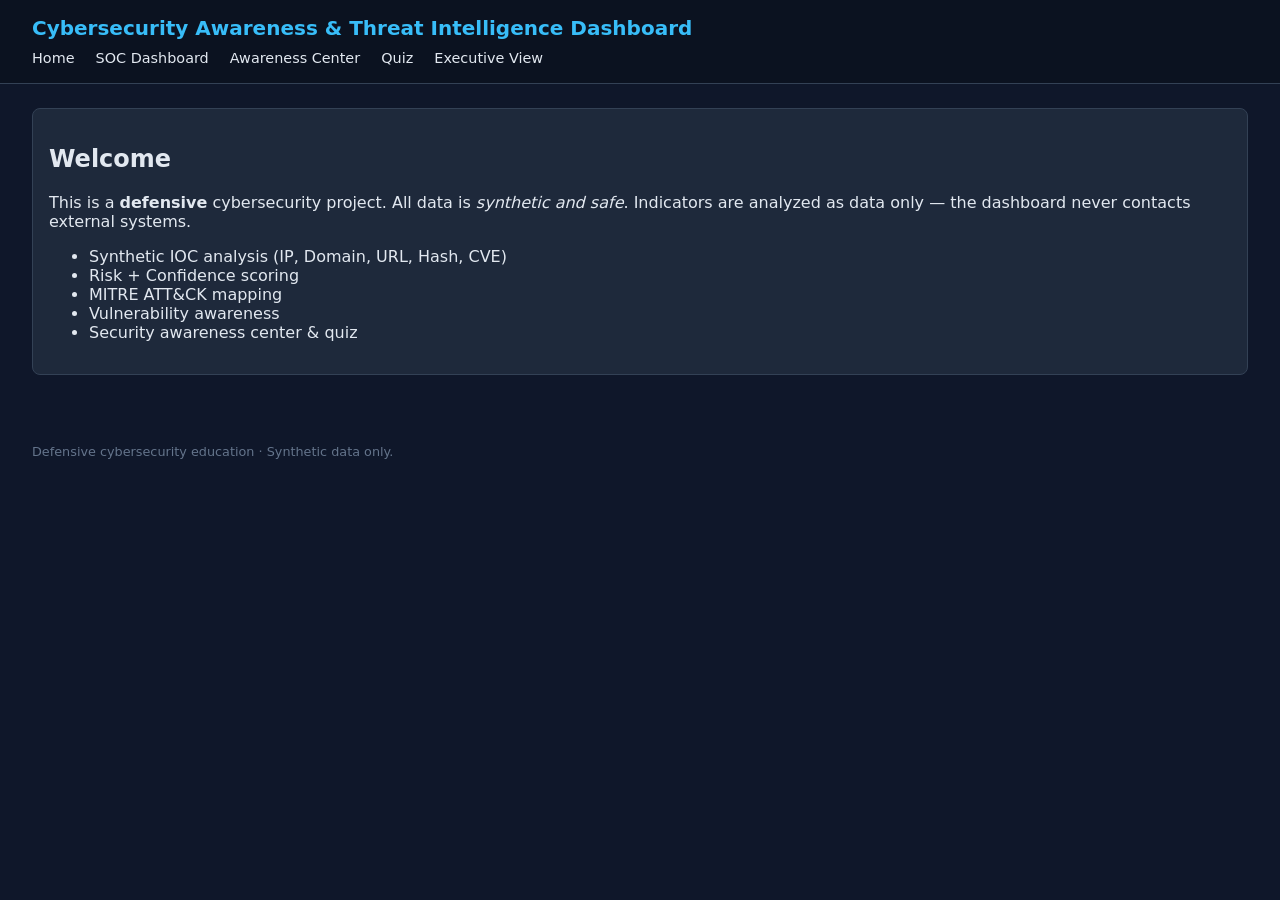
<file: frontend/index.html>
<!DOCTYPE html>
<html lang="en">
<head>
<meta charset="utf-8"/>
<title>Cybersecurity Awareness & Threat Intelligence Dashboard</title>
<link rel="stylesheet" href="css/style.css"/>
</head>
<body>
<header>
  <h1>Cybersecurity Awareness &amp; Threat Intelligence Dashboard</h1>
  <nav>
    <a href="index.html">Home</a>
    <a href="threat-dashboard.html">SOC Dashboard</a>
    <a href="awareness.html">Awareness Center</a>
    <a href="quiz.html">Quiz</a>
    <a href="executive.html">Executive View</a>
  </nav>
</header>
<main>
  <section class="card">
    <h2>Welcome</h2>
    <p>This is a <strong>defensive</strong> cybersecurity project. All data is
    <em>synthetic and safe</em>. Indicators are analyzed as data only — the
    dashboard never contacts external systems.</p>
    <ul>
      <li>Synthetic IOC analysis (IP, Domain, URL, Hash, CVE)</li>
      <li>Risk + Confidence scoring</li>
      <li>MITRE ATT&amp;CK mapping</li>
      <li>Vulnerability awareness</li>
      <li>Security awareness center &amp; quiz</li>
    </ul>
  </section>
</main>
<footer><p>Defensive cybersecurity education · Synthetic data only.</p></footer>
</body>
</html>
</file>
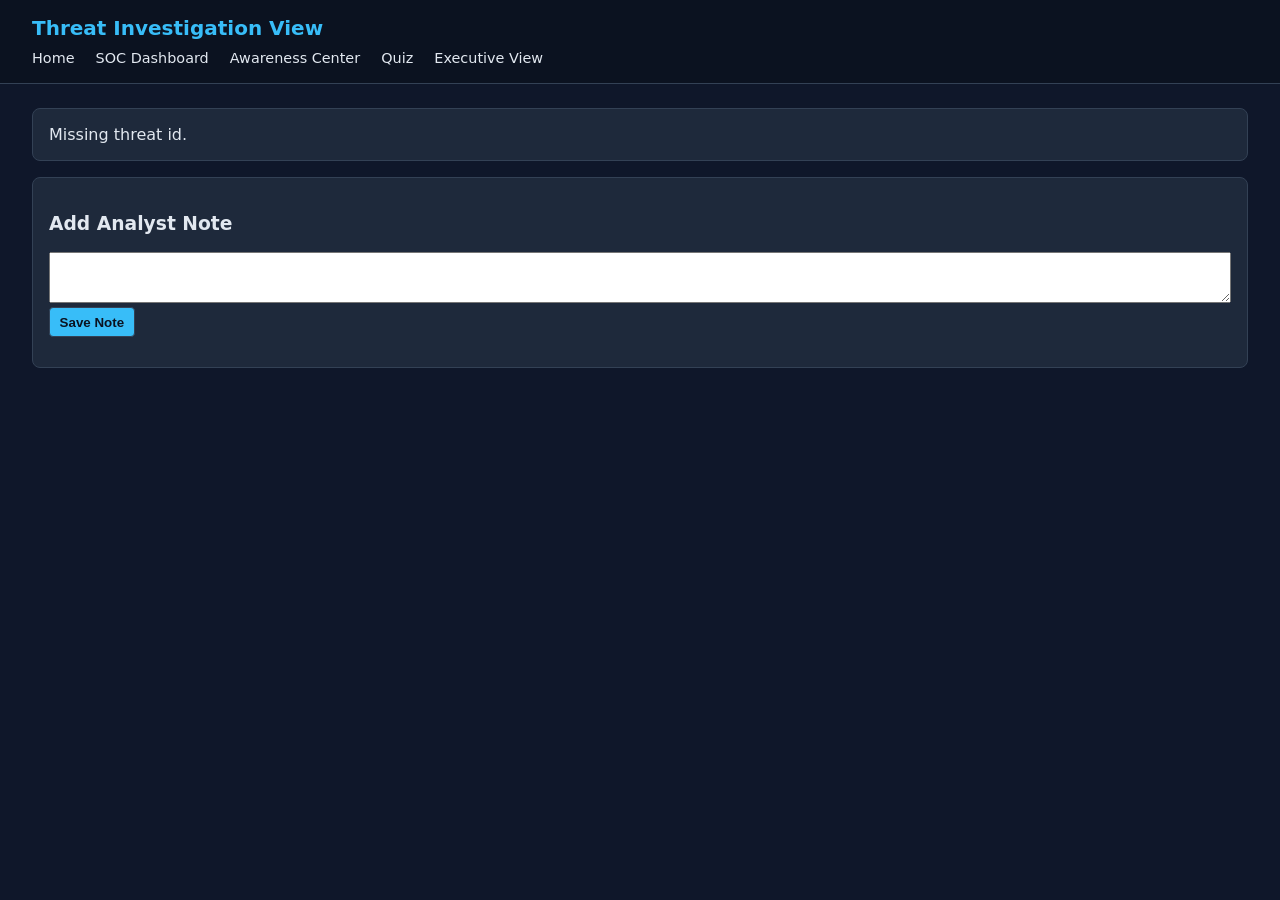
<file: frontend/threat-details.html>
<!DOCTYPE html>
<html lang="en">
<head>
<meta charset="utf-8"/>
<title>Threat Detail</title>
<link rel="stylesheet" href="css/style.css"/>
</head>
<body>
<header>
  <h1>Threat Investigation View</h1>
  <nav>
    <a href="index.html">Home</a>
    <a href="threat-dashboard.html">SOC Dashboard</a>
    <a href="awareness.html">Awareness Center</a>
    <a href="quiz.html">Quiz</a>
    <a href="executive.html">Executive View</a>
  </nav>
</header>
<main>
  <section class="card" id="detail"></section>
  <section class="card">
    <h3>Add Analyst Note</h3>
    <textarea id="note" rows="3" style="width:100%"></textarea>
    <button onclick="addNote()">Save Note</button>
    <p id="note-status" style="font-size:.85rem;color:#94a3b8"></p>
  </section>
</main>
<script src="js/api.js"></script>
<script src="js/details.js"></script>
</body>
</html>
</file>
<file: frontend/css/style.css>
:root{
  --bg:#0f172a; --card:#1e293b; --accent:#38bdf8; --text:#e2e8f0;
  --critical:#dc2626; --high:#f97316; --medium:#eab308;
  --low:#22c55e; --info:#64748b;
}
*{box-sizing:border-box;}
body{margin:0;font-family:system-ui,Arial,sans-serif;background:var(--bg);color:var(--text);}
header{padding:1rem 2rem;background:#0b1220;border-bottom:1px solid #334155;}
header h1{margin:0 0 .5rem 0;font-size:1.25rem;color:var(--accent);}
nav a{color:var(--text);margin-right:1rem;text-decoration:none;font-size:.9rem;}
nav a:hover{color:var(--accent);}
main{padding:1.5rem 2rem;}
.card{background:var(--card);border:1px solid #334155;border-radius:8px;padding:1rem;margin-bottom:1rem;}
.cards{display:grid;grid-template-columns:repeat(auto-fit,minmax(180px,1fr));gap:1rem;}
.card .num{font-size:1.8rem;color:var(--accent);}
.grid2{display:grid;grid-template-columns:repeat(auto-fit,minmax(400px,1fr));gap:1rem;}
table{width:100%;border-collapse:collapse;font-size:.85rem;}
th,td{padding:.4rem .5rem;border-bottom:1px solid #334155;text-align:left;}
th{color:var(--accent);cursor:pointer;}
input,select,button{padding:.4rem .6rem;border-radius:4px;border:1px solid #334155;background:#0b1220;color:var(--text);}
button{background:var(--accent);color:#0b1220;cursor:pointer;font-weight:bold;}
button:hover{opacity:.9;}
.sev-CRITICAL{color:var(--critical);font-weight:bold;}
.sev-HIGH{color:var(--high);font-weight:bold;}
.sev-MEDIUM{color:var(--medium);}
.sev-LOW{color:var(--low);}
.sev-INFORMATIONAL{color:var(--info);}
footer{padding:1rem 2rem;color:#64748b;font-size:.8rem;}
.filters{display:flex;gap:.5rem;flex-wrap:wrap;margin-bottom:.75rem;}
canvas{max-height:280px;}
</file>
